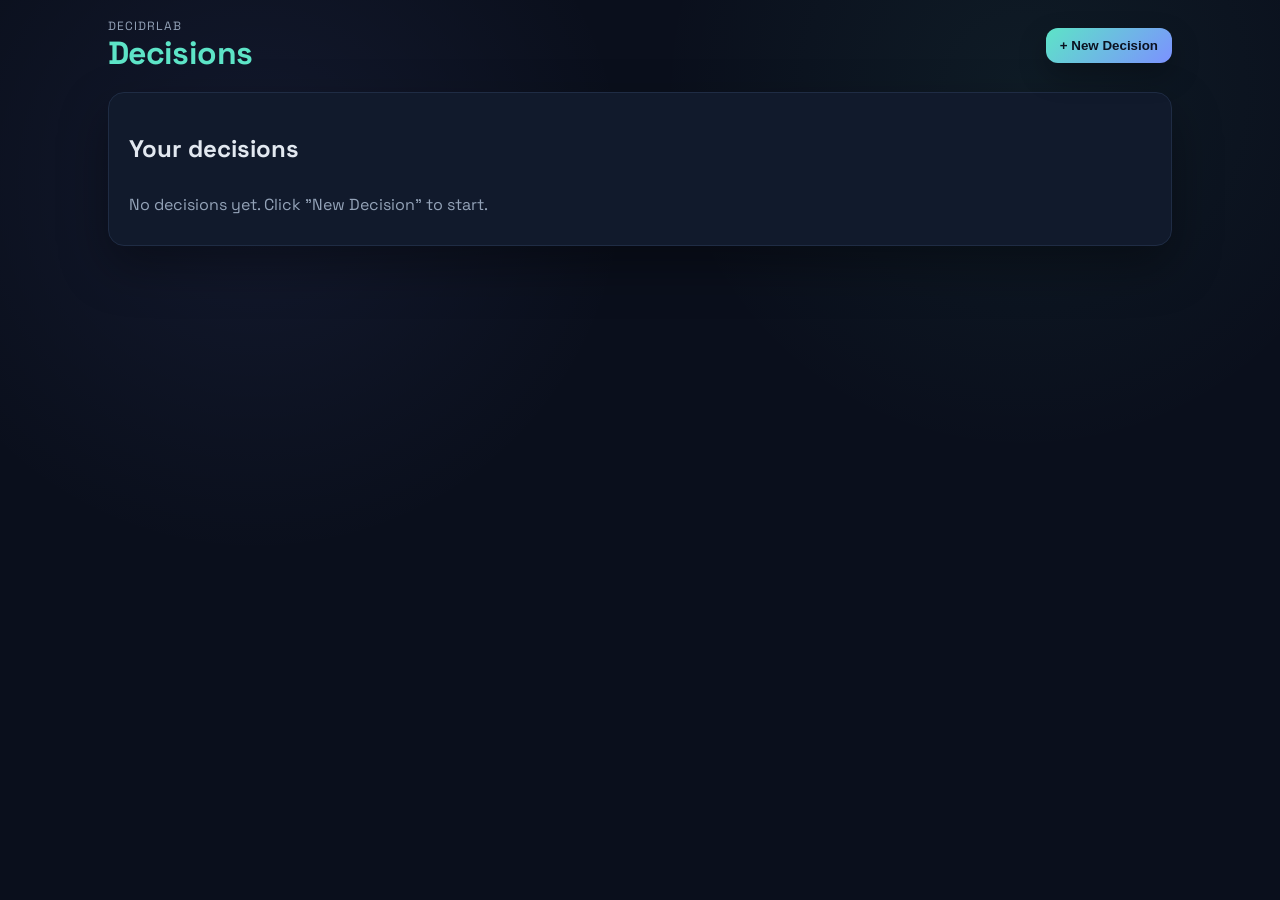
<file: index.html>
<!DOCTYPE html>
<html lang="en">
<head>
  <meta charset="UTF-8">
  <meta name="viewport" content="width=device-width, initial-scale=1">
  <title>Decidrlab</title>
  <link rel="stylesheet" href="style.css">
</head>
<body>

<div class="container">
  <header class="header">
    <div>
      <p class="app-name">Decidrlab</p>
      <h1>Decisions</h1>
    </div>
    <button id="newDecisionBtn">+ New Decision</button>
  </header>

  <div class="section">
    <h2>Your decisions</h2>
    <div id="decisionList" class="decision-list"></div>
    <div id="emptyState" class="empty-state">No decisions yet. Click "New Decision" to start.</div>
  </div>

  <!-- New Decision Modal -->
  <div id="newDecisionModal" class="modal-backdrop" aria-hidden="true">
    <div class="modal">
      <h3>Name your decision</h3>
      <p class="muted">Give this decision a short title so you can find it later.</p>
      <textarea id="newDecisionInput" rows="2" placeholder="e.g. Should I change jobs?" autocomplete="off"></textarea>
      <div class="modal-actions">
        <button id="cancelNewDecision" class="ghost">Cancel</button>
        <button id="confirmNewDecision">Create</button>
      </div>
      <p id="newDecisionError" class="error-text" role="alert"></p>
    </div>
  </div>

  <!-- Delete Decision Modal -->
  <div id="deleteDecisionModal" class="modal-backdrop" aria-hidden="true">
    <div class="modal">
      <h3>Delete this decision?</h3>
      <p class="muted" id="deleteDecisionTitle"></p>
      <div class="modal-actions">
        <button id="cancelDeleteDecision" class="ghost">Cancel</button>
        <button id="confirmDeleteDecision" class="danger">Delete</button>
      </div>
    </div>
  </div>
</div>

<script src="script.js"></script>
</body>
</html>
</file>
<file: style.css>
@import url("https://fonts.googleapis.com/css2?family=Space+Grotesk:wght@400;500;600;700&display=swap");

:root {
  --bg: #0a0f1c;
  --panel: #111a2c;
  --panel-soft: #141f32;
  --border: #1f2c44;
  --muted: #94a3b8;
  --text: #e2e8f0;
  --accent: #5de4c7;
  --accent-2: #7c91ff;
  --danger: #ef4444;
  --shadow: 0 20px 48px rgba(0, 0, 0, 0.35);
}

*,
*::before,
*::after {
  box-sizing: border-box;
}

body {
  margin: 0;
  font-family: "Space Grotesk", "Segoe UI", system-ui, sans-serif;
  background: radial-gradient(circle at 20% 20%, rgba(124, 145, 255, 0.08), transparent 30%),
    radial-gradient(circle at 80% 10%, rgba(93, 228, 199, 0.06), transparent 28%),
    var(--bg);
  color: var(--text);
  min-height: 100vh;
}

.container {
  max-width: 1100px;
  margin: auto;
  padding: 18px;
  width: 100%;
  box-sizing: border-box;
}

h1 {
  margin: 0;
  color: var(--accent);
  letter-spacing: -0.02em;
  line-height: 1.2;
}

.header,
.top-bar {
  display: flex;
  align-items: center;
  justify-content: space-between;
  gap: 12px;
  margin-bottom: 20px;
}

.title-stack h1 {
  margin: 4px 0;
}

.section {
  background: var(--panel);
  padding: 20px;
  margin: 16px 0;
  border-radius: 16px;
  border: 1px solid var(--border);
  box-shadow: var(--shadow);
  max-width: 100%;
}

input,
textarea {
  width: 100%;
  max-width: 100%;
  display: block;
  padding: 12px 14px;
  margin-top: 10px;
  background: linear-gradient(145deg, #0f172a, #0b1424);
  border: 1px solid var(--border);
  color: var(--text);
  border-radius: 14px;
  transition: border 0.2s ease, box-shadow 0.2s ease;
}

input:focus,
textarea:focus {
  outline: none;
  border-color: var(--accent);
  box-shadow: 0 0 0 3px rgba(93, 228, 199, 0.15);
}

textarea {
  min-height: 80px;
  resize: vertical;
}

.decision-card {
  border-radius: 24px;
  box-shadow: var(--shadow);
  border: 1px solid var(--border);
  text-align: left;
  background: linear-gradient(145deg, #0f172a, #0d1526);
  overflow-wrap: anywhere;
}

.card-label {
  text-transform: uppercase;
  letter-spacing: 0.06em;
  font-size: 12px;
  color: #94a3b8;
  margin: 0 0 6px;
}

.decision-input {
  font-size: 18px;
  min-height: 56px;
  resize: none;
  overflow: hidden;
}

.option-title {
  font-size: 16px;
  resize: none;
  overflow: hidden;
  min-height: 48px;
}

.decision-display {
  color: var(--accent);
  font-weight: 700;
  margin: 12px 0 0;
  font-size: 20px;
  word-break: break-word;
  overflow-wrap: anywhere;
}

.option {
  background: linear-gradient(160deg, #0f172a, #111d30);
  padding: 18px;
  margin-top: 15px;
  border-radius: 20px;
  border: 1px solid var(--border);
  box-shadow: var(--shadow);
  width: 100%;
}

.option-split {
  display: flex;
  gap: 12px;
  align-items: stretch;
  margin-top: 12px;
  width: 100%;
}

.option-col {
  flex: 1;
  display: flex;
  flex-direction: column;
  gap: 8px;
  min-width: 0;
}

.col-header {
  display: flex;
  align-items: center;
  gap: 8px;
  padding: 0 4px;
}

.col-title {
  font-weight: 700;
  font-size: 14px;
}

.pros-title {
  color: #22c55e;
}

.cons-title {
  color: #f87171;
}

.points {
  border: 1px dashed #334155;
  border-radius: 14px;
  padding: 10px;
  background: #0c1425;
  min-height: 90px;
  display: flex;
  flex-direction: column;
  gap: 8px;
}

.points .list {
  margin: 0;
}

.points .list:empty::before {
  content: attr(data-placeholder);
  color: #64748b;
  font-size: 13px;
}

.list {
  margin-top: 10px;
}

.list li {
  display: flex;
  align-items: center;
  gap: 8px;
  margin: 5px 0;
  animation: slideIn 0.2s ease;
  position: relative;
}

.list li button {
  flex: 0 0 auto;
  align-self: center;
}

.list input {
  flex: 1;
  background: #0f172a;
  min-width: 0;
}
.list textarea {
  flex: 1;
  background: #0f172a;
  color: var(--text);
  border: 1px solid transparent;
  border-radius: 10px;
  min-height: 54px;
  resize: none;
  overflow: hidden;
  line-height: 1.4;
  padding: 10px 12px;
  width: 100%;
  max-width: 100%;
  box-sizing: border-box;
}

.col-divider {
  width: 46px;
  display: flex;
  align-items: center;
  justify-content: center;
}

.col-divider span {
  width: 32px;
  height: 32px;
  border-radius: 50%;
  border: 1px solid #334155;
  display: flex;
  align-items: center;
  justify-content: center;
  color: #94a3b8;
  background: #111827;
}

.pill-btn {
  width: 100%;
  background: linear-gradient(135deg, var(--accent), var(--accent-2));
  color: #0b1221;
  border: none;
  border-radius: 999px;
  padding: 10px 12px;
  font-weight: 600;
  cursor: pointer;
  box-shadow: 0 10px 24px rgba(0, 0, 0, 0.2);
  transition: transform 0.15s ease, box-shadow 0.15s ease;
}

.pill-btn.danger {
  background: linear-gradient(135deg, #f87171, #ef4444);
  color: #0b1221;
}

.pill-btn:hover {
  transform: translateY(-1px);
  box-shadow: 0 14px 28px rgba(0, 0, 0, 0.25);
}

.option-actions {
  display: flex;
  justify-content: flex-end;
  margin-top: 10px;
}

button {
  margin-top: 10px;
  padding: 10px 14px;
  background: linear-gradient(135deg, var(--accent), var(--accent-2));
  border: none;
  color: #0b1221;
  border-radius: 12px;
  cursor: pointer;
  font-weight: 700;
  box-shadow: 0 12px 28px rgba(0, 0, 0, 0.25);
  transition: transform 0.15s ease, box-shadow 0.15s ease, filter 0.15s ease;
}

button:hover {
  transform: translateY(-1px);
  filter: brightness(1.02);
}

.ghost {
  background: transparent;
  border: 1px solid var(--border);
  color: var(--text);
  box-shadow: none;
}

.ghost:hover {
  border-color: var(--accent);
  color: var(--accent);
}

.ghost.danger {
  border-color: var(--danger);
  color: #fca5a5;
}

.delete-btn {
  background: #ef4444;
  color: #0b1221;
}

.ghost.danger.delete-btn {
  border-color: #f87171;
  color: #fca5a5;
  background: transparent;
}

.ghost.danger.delete-btn:hover {
  background: rgba(248, 113, 113, 0.1);
}

.decision-list {
  display: grid;
  gap: 12px;
}

.decision-card {
  background: var(--panel);
  border: 1px solid var(--border);
  border-radius: 14px;
  padding: 14px;
  display: flex;
  justify-content: space-between;
  align-items: flex-start;
  gap: 12px;
  box-shadow: var(--shadow);
  word-break: break-word;
  overflow-wrap: anywhere;
  text-align: left;
}

.card-actions {
  display: flex;
  gap: 8px;
  justify-content: flex-end;
}

.muted {
  color: #94a3b8;
  margin: 4px 0;
  text-align: left;
}

.decision-card h3 {
  margin: 0 0 4px;
  text-align: left;
}

.small {
  font-size: 12px;
}

.empty-state {
  color: #94a3b8;
  padding: 10px 0;
}

.app-name {
  text-transform: uppercase;
  letter-spacing: 1px;
  font-size: 12px;
  color: #94a3b8;
  margin: 0;
}

.button-row {
  display: flex;
  align-items: center;
  gap: 12px;
}

.top-bar button,
.header button {
  margin-top: 0;
}

#result {
  margin-top: 20px;
  white-space: pre-line;
}

.summary-decision-title {
  text-align: center;
  font-size: 22px;
  margin: 10px 0 16px;
  word-break: break-word;
  overflow-wrap: anywhere;
}

.summary-choices {
  display: flex;
  flex-direction: column;
  gap: 18px;
}

.summary-choice {
  background: var(--panel);
  border: 1px solid var(--border);
  border-radius: 14px;
  padding: 12px;
  box-shadow: var(--shadow);
  word-break: break-word;
  overflow-wrap: anywhere;
}

.choice-title {
  text-align: center;
  margin: 4px 0 12px;
  font-size: 18px;
  word-break: break-word;
  overflow-wrap: anywhere;
}

.summary-grid {
  width: 100%;
  table-layout: fixed;
  border-collapse: separate;
  border-spacing: 0;
  border: 1px solid var(--border);
  border-radius: 10px;
  overflow: hidden;
}

.summary-grid th,
.summary-grid td {
  width: 50%;
  padding: 10px 12px;
  text-align: left;
  border: 1px solid var(--border);
  word-break: break-word;
  overflow-wrap: anywhere;
  vertical-align: top;
  box-sizing: border-box;
}

.summary-grid th {
  background: #132137;
  font-weight: 600;
}

.summary-grid tbody tr:hover {
  background: #172845;
}

.cell-text {
  margin: 0;
  line-height: 1.5;
  white-space: pre-wrap;
}

.modal-backdrop {
  position: fixed;
  inset: 0;
  background: rgba(0, 0, 0, 0.55);
  display: none;
  align-items: center;
  justify-content: center;
  padding: 16px;
  z-index: 50;
}

.modal-backdrop.show {
  display: flex;
}

.modal {
  width: min(420px, 100%);
  background: #0f172a;
  border: 1px solid var(--border);
  border-radius: 16px;
  box-shadow: var(--shadow);
  padding: 18px;
  box-sizing: border-box;
  overflow: hidden;
}

.modal h3 {
  margin: 0 0 8px;
}

.modal input {
  width: 100%;
  max-width: 100%;
}

.modal textarea {
  width: 100%;
  max-width: 100%;
  resize: none;
  overflow: hidden;
}

.modal-actions {
  display: flex;
  justify-content: flex-end;
  gap: 10px;
  margin-top: 14px;
}

.error-text {
  color: #f87171;
  margin: 6px 0 0;
  font-size: 13px;
}

.modal .danger {
  background: #ef4444;
  color: #0b1221;
}

@media (max-width: 720px) {
  .header,
  .top-bar {
    flex-wrap: wrap;
    align-items: flex-start;
  }

  .section {
    padding: 16px;
  }

  .decision-card {
    flex-direction: column;
    align-items: flex-start;
  }

  .option-split {
    flex-direction: column;
  }

  .col-divider {
    display: none;
  }
}

@keyframes slideIn {
  from {
    opacity: 0;
    transform: translateY(6px);
  }
  to {
    opacity: 1;
    transform: translateY(0);
  }
}
</file>
